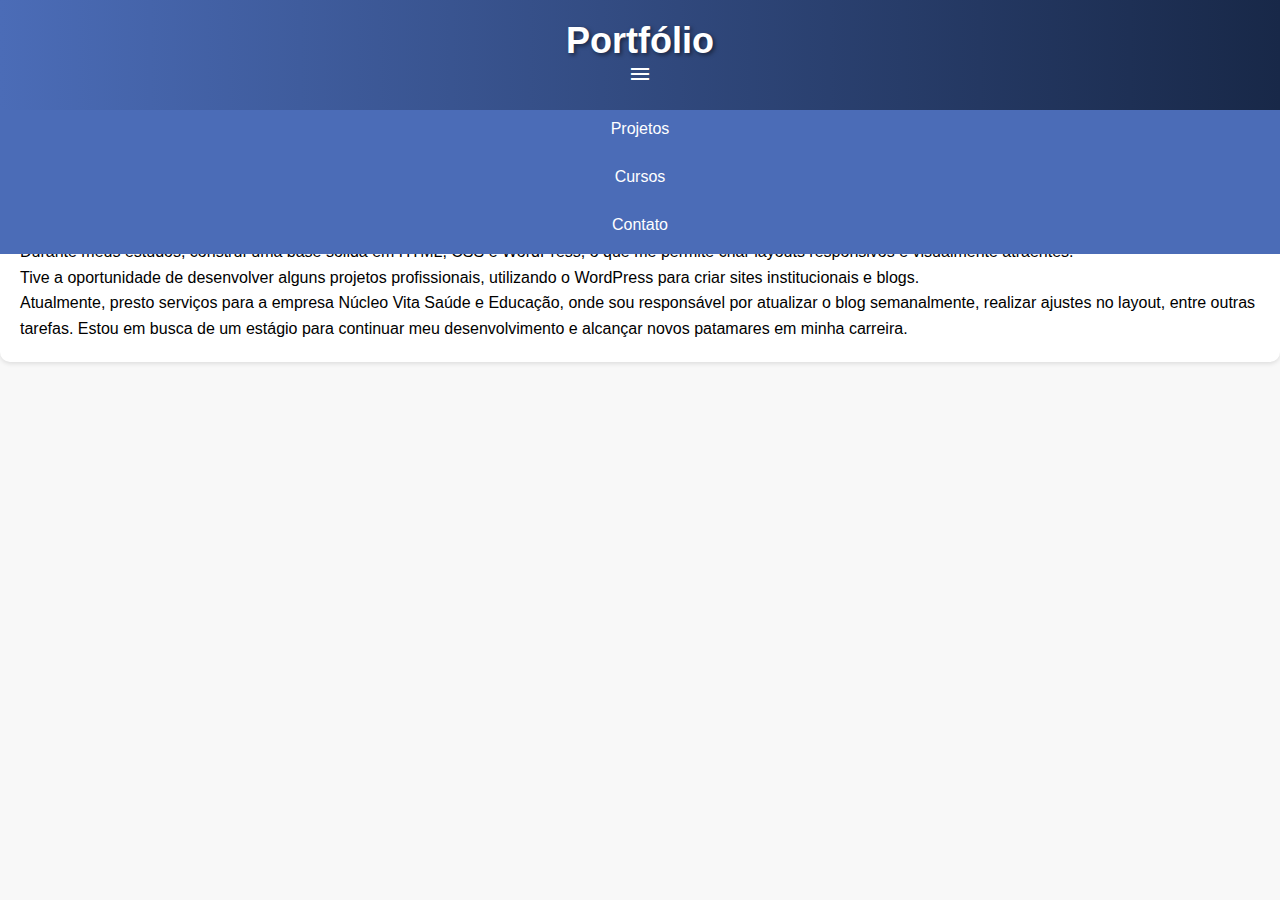
<file: index.html>
<!DOCTYPE html>
<html lang="pt-br">
<head>
    <meta charset="UTF-8">
    <meta name="viewport" content="width=device-width, initial-scale=1.0">
    <title>Portifólio</title>    
    <link rel="stylesheet" href="https://fonts.googleapis.com/css2?family=Material+Symbols+Outlined:opsz,wght,FILL,GRAD@20..48,100..700,0..1,-50..200" />
    <link rel="stylesheet" href="style.css">
</head>
<body onresize="mudouTamanho()">
    <header>
        <h1>Portfólio </h1>
        <i id="burguer" class="material-symbols-outlined" onclick="clickMenu()">menu</i>  
        <menu id="itens">
            <ul>
                <li><a href="projetos.html"> Projetos </a></li>
                <li><a href="#">Cursos</a></li>
                <li><a href="contato.html">Contato</a></li>
            </ul>
        </menu>
    </header>
    <main>
        <article>
            <h2>Sobre mim</h2>
            
            <p>Sou uma pessoa determinada, dedicada e apaixonada pelo que faço. Tenho facilidade em aprender e estou sempre disposto a adquirir novos conhecimentos e habilidades para me aprimorar constantemente.</p>

            <p>Durante meus estudos, construí uma base sólida em HTML, CSS e WordPress, o que me permite criar layouts responsivos e visualmente atraentes.</p>

             <p>Tive a oportunidade de desenvolver alguns projetos profissionais, utilizando o WordPress para criar sites institucionais e blogs.</p>
        
            <p>Atualmente, presto serviços para a empresa Núcleo Vita Saúde e Educação, onde sou responsável por atualizar o blog semanalmente, realizar ajustes no layout, entre outras tarefas. Estou em busca de um estágio para continuar meu desenvolvimento e alcançar novos patamares em minha carreira. </p>
           
        </article>
    </main>
    <script>

        function mudouTamanho() {
            if (window.innerWidth >= 768) {
                itens.style.display = 'block'
            } else {
                itens.style.display = 'none'
            }
        }
        
        function clickMenu() {
            if (itens.style.display == 'block')  {
                itens.style.display= 'none'
            } else {
                itens.style.display = 'block'
            }
        }   
        
        window.alert ("Seja Bem-vindo")
    </script>
</body>
</html>
</file>
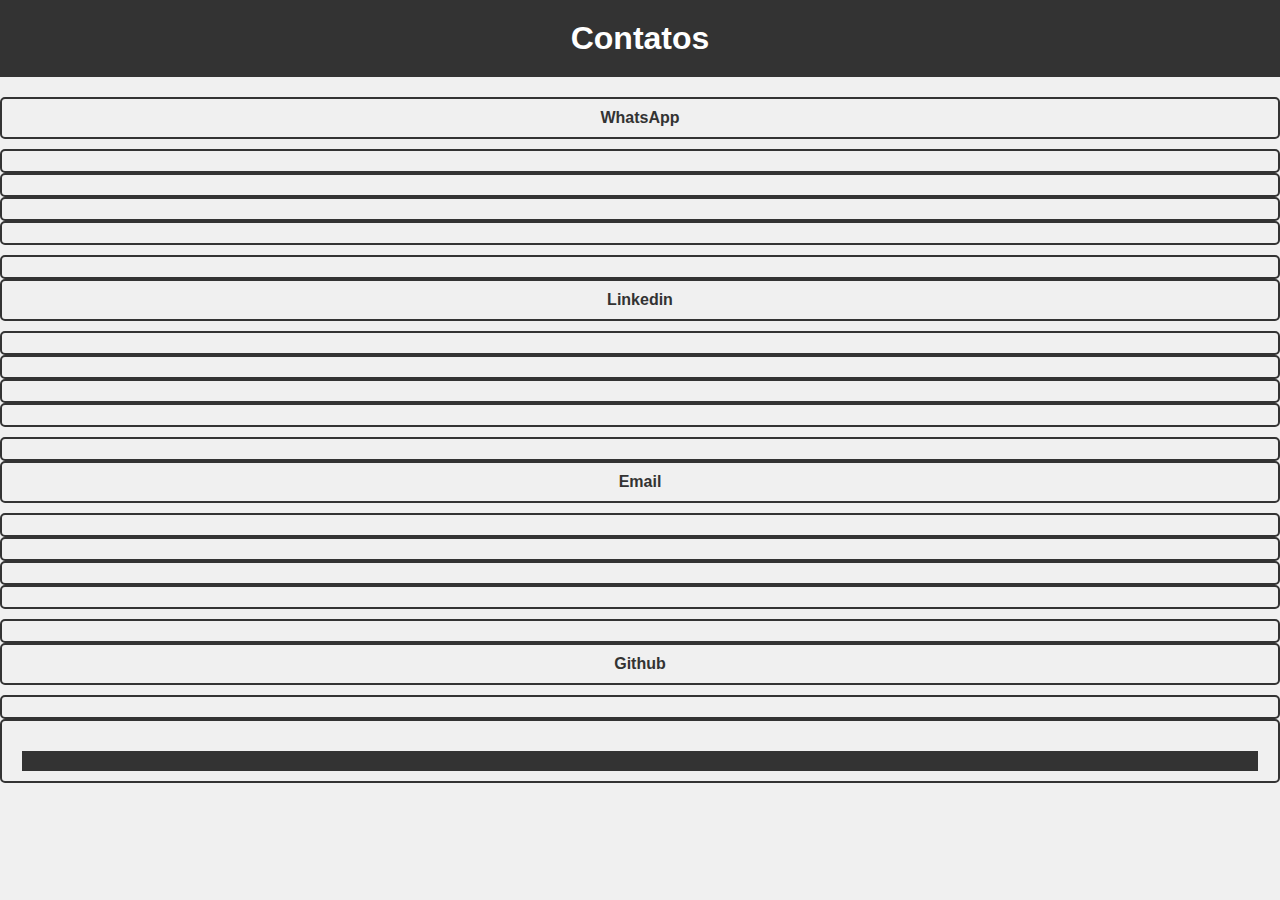
<file: contato.html>
<!DOCTYPE html>
<html lang="pt-br">
<head>
    <meta charset="UTF-8">
    <meta name="viewport" content="width=device-width, initial-scale=1.0">
    <title>Contatos</title>
    <link rel="stylesheet" href="contato.css">
    
</head>
<body>

                <h1>Contatos</h1>
                <div class="whatsapp">
                    <ul>
                        <li><a href="https://api.whatsapp.com/send?phone=5511932463140" target="_blank">WhatsApp 
                    </ul>
                </div>
                <div class="linkedin"> 
                    <ul>
                        <li><a href="https://www.linkedin.com/feed/" target="_blank">Linkedin
                    </ul>
                </div>
                <div class="email">
                    <ul>
                        <li><a href="mailto:matheusdesouza.silva@hotmail.com" target="_blank">Email
                    </ul>
                </div>       
                <div class="github">  
                    <ul>
                        <li><a href="https://github.com/Souzamatheuss" target="_blank">Github
                    </ul>
                </div>               
                <div class="cor-seg">

                </div>
        
</body>
</html>
</file>
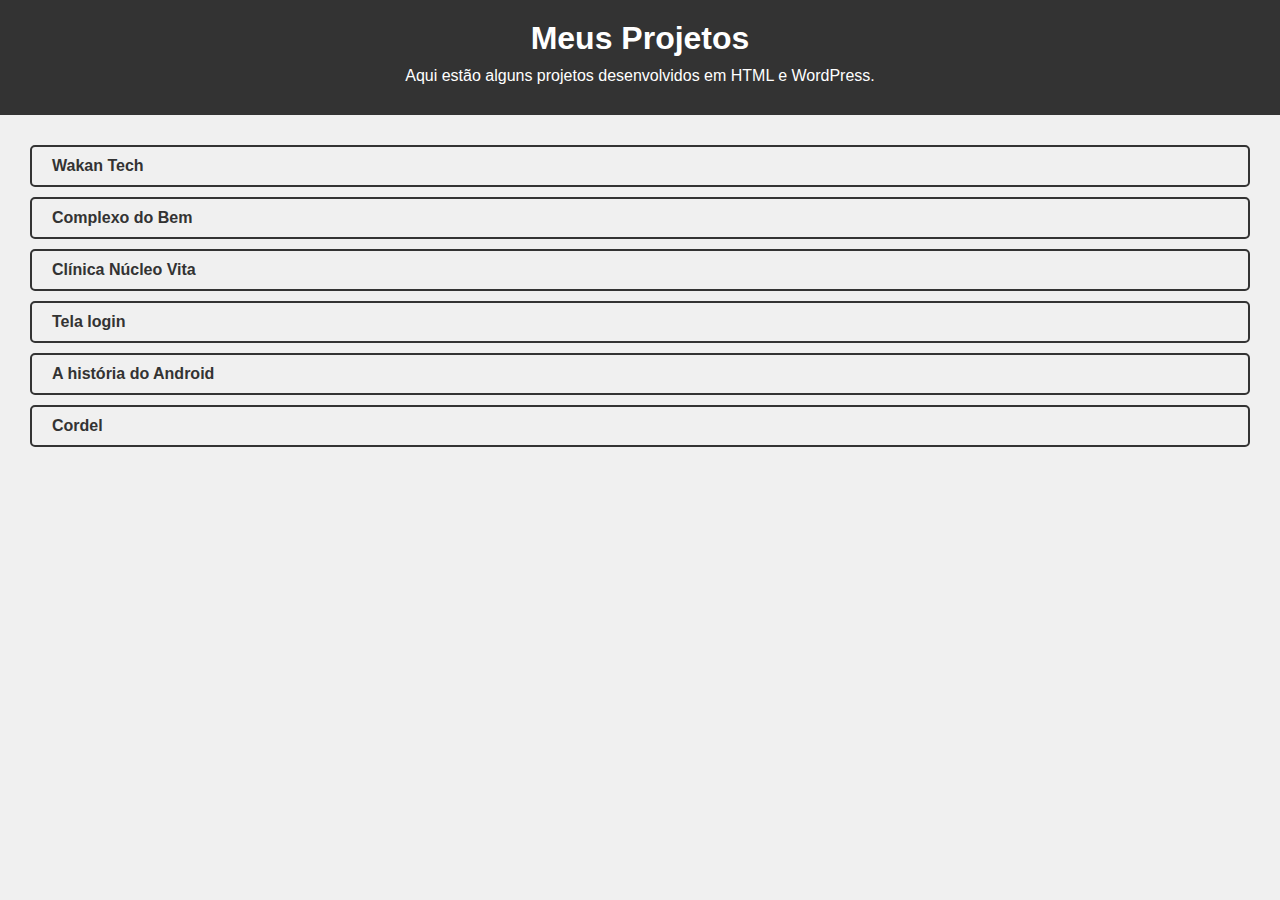
<file: projetos.html>
<!DOCTYPE html>
<html lang="pt-br">
<head>
    <meta charset="UTF-8">
    <meta name="viewport" content="width=device-width, initial-scale=1.0">
    <title>Projetos</title>
    <link rel="stylesheet" href= "projetos.css"/>
</head>

<body>
    <header>
    <h1>Meus Projetos </h1>
    <p>Aqui estão alguns projetos desenvolvidos em HTML e WordPress.</p>
    </header>

    <ul>
        <li>
            <a href="https://wakantech.com.br/" target="_blank"> Wakan Tech</a>
        </li>
        <li>
            <a href="https://complexodobem.org/" target="_blank"> Complexo do Bem</a>
        </li>
        <li>
            <a href="https://nucleovita.com/" target="_blank"> Clínica Núcleo Vita </a>
        </li>
        <li>
            <a href="https://souzamatheuss.github.io/projeto-login/" target="_blank"> Tela login</a>           

        </li>
        <li>
            <a href="https://souzamatheuss.github.io/projeto-android/" target="_blank"> A história do Android</a>
        </li>
        <li>
            <a href="https://souzamatheuss.github.io/projeto-cordel/" target="_blank"> Cordel </a>
        </li>
    </ul>
</body>
</html>
</file>
<file: style.css>
@charset "UTF-8";

* {
    margin: 0;
    padding: 0;
    box-sizing: border-box;
}

body, html {
    background-color: #f8f8f8;
    font-family: 'Arial', sans-serif;
    font-size: 16px;
}

header {
    background-image: linear-gradient(to right, #4b6cb7, #182848);
    color: #fff;
    padding: 20px 0;
    text-align: center;
    position: relative;
    z-index: 2;
}

header > h1 {
    font-size: 36px;
    font-weight: bold;
    text-shadow: 2px 2px 4px rgba(0, 0, 0, 0.5);
}

nav {
    text-align: center;
    margin-top: 20px;
    position: relative;
    z-index: 2;
}

nav ul {
    list-style-type: none;
}

nav ul li {
    display: inline-block;
    margin-right: 20px;
    color: #fff; /* Mantém a cor do texto como branco */
}

nav ul li a {
    color: #fff;
    text-decoration: none;
    font-weight: bold;
    padding: 10px 20px;
    border-radius: 5px;
    transition: background-color 0.3s ease;
}

nav ul li a:hover {
    background-color: rgba(255, 255, 255, 0.2);
}

main {
    background-color: #fff;
    margin: 20px auto;
    padding: 20px;
    border-radius: 10px;
    box-shadow: 0 2px 4px rgba(0, 0, 0, 0.1);
    position: relative;
    z-index: 1;
}

article > h2 {
    font-size: 24px;
    margin-bottom: 10px;
}

article > p {
    line-height: 1.6;
}

#itens {
    background-color: #4b6cb7; /* Cor de fundo do menu */
    position: absolute; /* Posicionamento absoluto em relação ao cabeçalho */
    top: 100%; /* Posiciona o menu abaixo do cabeçalho */
    left: 0; /* Alinha o menu à esquerda */
    width: 100%; /* Largura total do menu */
}

#itens ul {
    list-style-type: none; /* Remove os marcadores de lista */
    padding: 0; /* Remove o preenchimento padrão */
}

#itens ul li {
    margin-bottom: 10px; /* Espaçamento entre os itens do menu */
}

#itens ul li a {
    display: block; /* Transforma os links em elementos de bloco para ocupar a largura total */
    color: #fff; /* Cor do texto dos links */
    text-decoration: none; /* Remove a decoração de texto dos links */
    padding: 10px 20px; /* Preenchimento interno dos links */
    transition: background-color 0.3s ease; /* Efeito de transição para a cor de fundo */
}

#itens ul li a:hover {
    background-color: rgba(255, 255, 255, 0.2); /* Cor de fundo ao passar o mouse sobre os links */
}
</file>
<file: contato.css>
html, body, h1, ul, li {
    margin: 0;
    padding: 0;
}


body {
    font-family: Arial, sans-serif;
    background-color: #f0f0f0;
    text-align: center;
}

h1 {
    background-color: #333;
    color: #fff;
    padding: 20px 0;
    margin-bottom: 20px;
}


ul {
    list-style-type: none;
}

li {
    margin: 10px 0;
}

a {
    text-decoration: none;
    color: #333;
    font-weight: bold;
    border: 2px solid #333;
    padding: 10px 20px;
    border-radius: 5px;
    display: block;
    transition: background-color 0.3s, color 0.3s;
}

a:hover {
    background-color: #333;
    color: #fff;
}


.cor-seg {
    height: 20px;
    background-color: #333;
    margin-top: 20px;
}
</file>
<file: projetos.css>
@charset "UTF-9";

html, body, h1, h2, p, ul, li {
    margin: 0;
    padding: 0;
}


body {
    font-family: Arial, sans-serif;
    background-color: #f0f0f0;
}


header {
    background-color: #333;
    color: #fff;
    text-align: center;
    padding: 20px 0;
}

header h1 {
    font-size: 2rem;
}

header p {
    font-size: 1rem;
    margin: 10px 0;
}


ul {
    list-style-type: none;
    padding: 20px;
}

li {
    margin: 10px;
}


a {
    text-decoration: none;
    color: #333;
    font-weight: bold;
    border: 2px solid #333;
    padding: 10px 20px;
    border-radius: 5px;
    display: block;
    transition: background-color 0.3s, color 0.3s;
}

a:hover {
    background-color: #333;
    color: #fff;
}


@media (max-width: 767px) {
    ul {
        padding: 0;
    }
    
    li {
        margin: 10px 0;
    }
}
</file>
